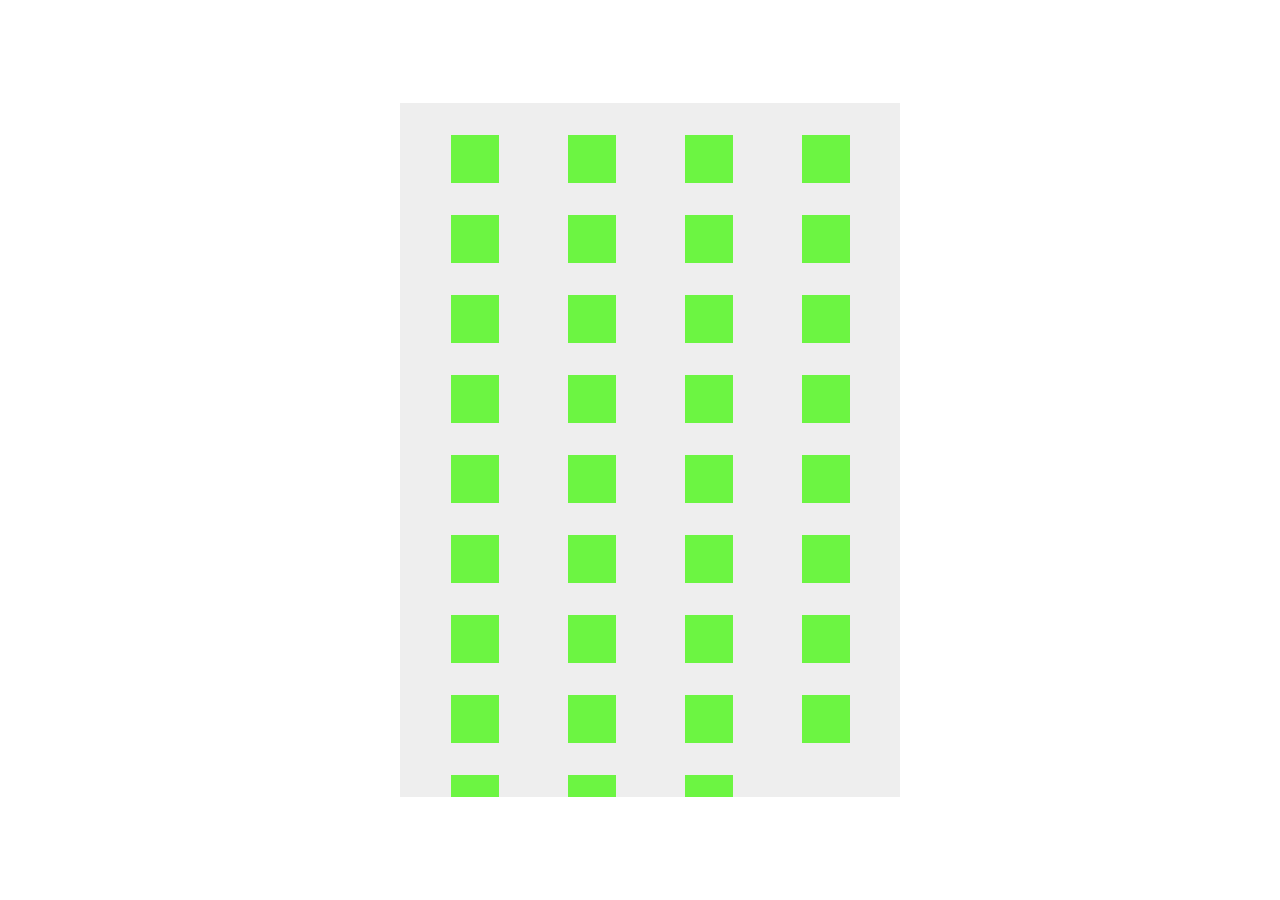
<file: tag_generator/index.html>
<!DOCTYPE html>
<html>
	<head>
		<title>Tag Generator</title>
		<link rel="icon" href="https://cdn.discordapp.com/attachments/766023044619173899/857441408150405141/160.png">
		<link rel="stylesheet" href="../styles.css">
		
	</head>
	<body style="background-image: url('https://cdn.discordapp.com/attachments/766023044619173899/857445948467445770/2021-06-23_19.20.28.png')">
		<div class="gen-background1">
			<div class="gen-gridbox">
				<div class="gen-gridbox-icon"></div>
				<div class="gen-gridbox-icon"></div>
				<div class="gen-gridbox-icon"></div>
				<div class="gen-gridbox-icon"></div>
				<div class="gen-gridbox-icon"></div>
				<div class="gen-gridbox-icon"></div>
				<div class="gen-gridbox-icon"></div>
				<div class="gen-gridbox-icon"></div>
				<div class="gen-gridbox-icon"></div>
				<div class="gen-gridbox-icon"></div>
				<div class="gen-gridbox-icon"></div>
				<div class="gen-gridbox-icon"></div>
				<div class="gen-gridbox-icon"></div>
				<div class="gen-gridbox-icon"></div>
				<div class="gen-gridbox-icon"></div>
				<div class="gen-gridbox-icon"></div>
				<div class="gen-gridbox-icon"></div>
				<div class="gen-gridbox-icon"></div>
				<div class="gen-gridbox-icon"></div>
				<div class="gen-gridbox-icon"></div>
				<div class="gen-gridbox-icon"></div>
				<div class="gen-gridbox-icon"></div>
				<div class="gen-gridbox-icon"></div>
				<div class="gen-gridbox-icon"></div>
				<div class="gen-gridbox-icon"></div>
				<div class="gen-gridbox-icon"></div>
				<div class="gen-gridbox-icon"></div>
				<div class="gen-gridbox-icon"></div>
				<div class="gen-gridbox-icon"></div>
				<div class="gen-gridbox-icon"></div>
				<div class="gen-gridbox-icon"></div>
				<div class="gen-gridbox-icon"></div>
				<div class="gen-gridbox-icon"></div>
				<div class="gen-gridbox-icon"></div>
				<div class="gen-gridbox-icon"></div>
			</div>
		</div>
	</body>
</html>
</file>
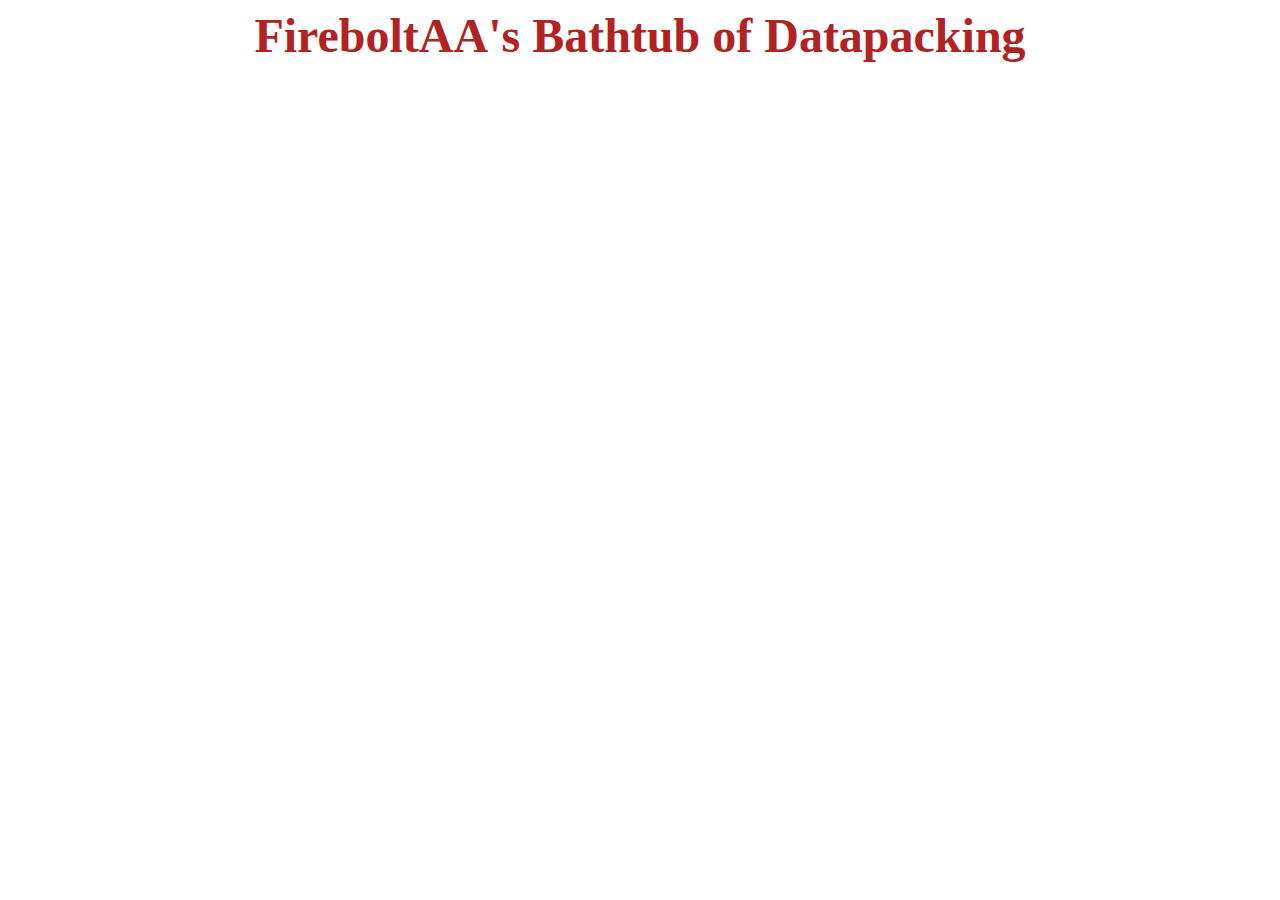
<file: inde.htm>
<style>
    #maintitle{
	text-align:center;
	font-size:xxx-large;
	color:FireBrick;
    }
    body {
  	font-family: 'Brush Script MT', cursive;
    }
</style>
<!DOCTYPE html>
<html>
	<head>
		<title>FireboltAA</title>
		<link rel="icon" href="https://cdn.discordapp.com/attachments/766023044619173899/856024145778311189/logosmall_.png">
	</head>
		<body style="background-image: url('https://cdn.discordapp.com/attachments/766023044619173899/856027364261625896/2021-06-19_21.26.46.png')" class="mainpagebackround">
			<h1 id="maintitle">
				FireboltAA's Bathtub of Datapacking
			</h1>
		</body>
</html>
</file>
<file: styles.css>
#maintitle{
	text-align:center;
	font-size:3vw;
	color:FireBrick;
	text-shadow: 0 1px 0 #888, 0 2px 0 #888,
        0 3px 0 #888, 0 4px 0 #888,
        0 5px 0 #888, 0 6px 0 #888,
        0 7px 0 #888, 0 8px 0 #888,
        0 9px 0 #888, 0 10px 0 #888,
        0 11px 0 #888, 0 12px 0 #888,
        0 20px 30px rgba(132, 100, 100, 1);
}
.header {
  	border-radius: 15px 50px 30px;
  	background: #CFC400;
	position: absolute;
  	padding: calc(2vw + 1px);
	justify-content: center;
	display: flex;
	align-items: center;
	font-size:2vw;
}
text {
    color: white;
}
.gen-background1 {
	border-radius: 15px 15px 15px;
	background: #5f6a7d;
	position: absolute;
	display: flex;
	align-items: center;
	width: 500px;
	height: 650px;
	top: 125px;
	left: 400px;
}
.gen-gridbox {
	height:500px;
	width: 300px;
  	margin:0;
  	display:grid;
  	place-items:center;
	padding:2rem;
  	width:40vw;
  	height:70vh;
  	overflow-y:auto;
  	display:grid;
  	grid-template:auto / repeat(4, 1fr);
  	gap:2rem;
  	background-color:#eee;
}
.gen-gridbox-icon {
	height:3rem;
	width: 3rem;
  	background-color:#6CF542;
}
.links {
       	width: 160px;
	height: 25px;
} 
.cp {
       width: 210px;
       height: 15px;
       left: 515px;
       bottom: 200px;
}
.discord {
	left: 330px;
	top: 150px;
	border-radius: 30px;
	background: #212226;
	color: #5A64EC;
	position: absolute;
	display: grid;
	padding-left: 65px;
	padding-right:  65px;
	justify-content: center;
	font-size: 1.5vw;
}
.img {
       position: absolute;
       align-items: center;
       justify-content: center;
}
.pmc-pos1 {
       width: 75px;
       height: 75px;
       top: 300px;
       left: 80px;
}
.pmc-pos2 {
       width: 75px;
       height: 75px;
       bottom: 105px;
       left: 1105px;
}
.tim-for {
       width: 85px;
       height: 85px;
       bottom: 100px;
       left: 50px;
}
.chim-bot {
	width: 75px;
	height: 75px;
	bottom: 105px;
	left: 380px;
}
.dev-desk {
	width: 45px;
	height: 85px;
	bottom: 90px;
	left: 710px;
}
.sipilus {
	width: 75px;
	height: 75px;
	bottom: 105px;
	left: 995px;
}
.tag-link {
	right: 80px;
	top: 300px;
	height: 75px;
	width: 75px;
}
.yt-pos1 {
       width: 120px;
       height: 65px;
       bottom: 111px;
       left: 150px;
}
.yt-pos2 {
       width: 120px;
       height: 65px;
       bottom: 111px;
       left: 480px;
}
.yt-pos3 {
       width: 120px;
       height: 65px;
       bottom: 111px;
       left: 790px;
}
.desc-txt {
	font-size: 1.5vw;
	position: absolute;
	color: GoldenRod;
}
.tfdesc {
	bottom: 40px;
	left: 83px;
}
.cbdesc {
	bottom: 40px;
	left: 412px;
}
.dddesc {
	bottom: 40px;
	left: 741px;
}
.sipdesc {
	bottom: 40px;
	left: 1050px;
	color: #C9960A;
}
.constr {
	width: 110px;
	height: 50px;
	top: 150px;
	left: 875px;
}
.grid-top {
  align-self: start;
  color: #5C62F8;
}
.grid-bottom {
  align-self:end;
  color: #FFFFFF;
}
body {
	font-family: 'Sarif';
}
.tooltip {
	position: relative;
}
.tooltip:before {
  content: attr(data-copyText);
  position:absolute;
  
  /* vertically center */
  bottom: 45px;
  left: 43px;
  
  /* basic styles */
  width:80px;
  padding:5px;
  border-radius:5px;
  background: #555;
  color: #008500;
  text-align:center;

  display:none; /* hide by default */
}
.tooltip:hover:before {
  display:block;
}
.tooltip:after {
  content: "";
  backround: #555;
  position: absolute;
  left: 80px;
  bottom: 26px;
  border:10px solid #555;
  display: none;
  border-color: #555 transparent transparent transparent;
}
.tooltip:hover:before, .tooltip:hover:after {
  display:block;
}
</file>
